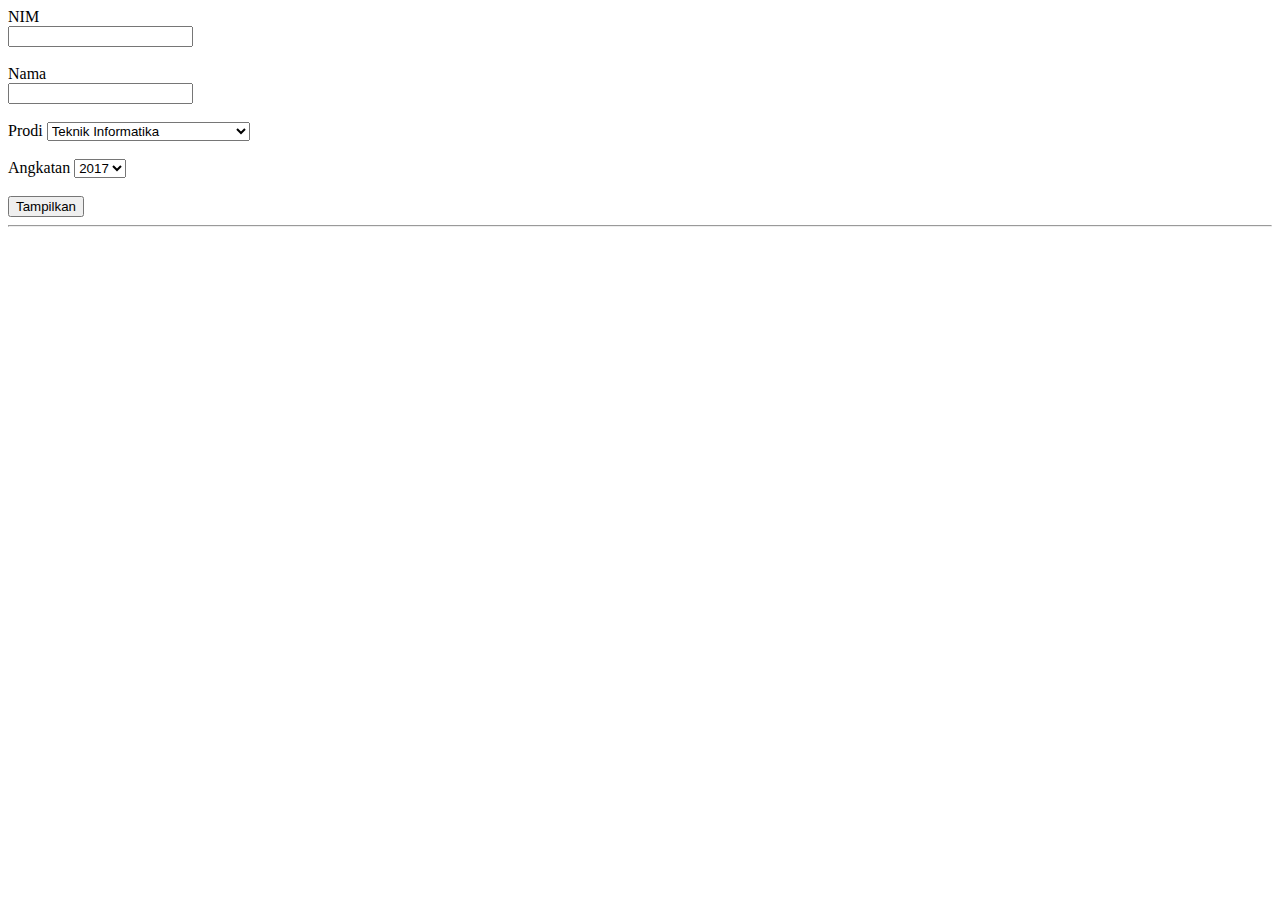
<file: index.html>
<!DOCTYPE html>
<html lang="en">
<head>
    <meta charset="UTF-8">
    <meta http-equiv="X-UA-Compatible" content="IE=edge">
    <meta name="viewport" content="width=device-width, initial-scale=1.0">
    <script type="text/javascript" src="jquery-3.5.1.min.js"></script>
    <title>AJAX</title>
</head>
<body>
    <form method="post" id="Form-Mahasiswa">
        <label>NIM     </label><br>
        <input type="number" name="nim"><br><br>
        <label>Nama    </label><br>
        <input type="text" name="nama"><br><br>
        <label>Prodi </label>
        <select name="prodi">
            <option value="IF"> Teknik Informatika             </option>
            <option value="EL"> Teknik Elektro                 </option>
            <option value="SI"> Teknik Sipil                   </option>
            <option value="PWK">Perencaaan Wilayah dan Kota   </option>
            <option value="FA"> Farmasi                        </option>
        </select><br><br>
        <label>Angkatan  </label>
        <select name="angkatan">
            <option value="17"> 2017 </option>
            <option value="18"> 2018 </option>
            <option value="19"> 2019 </option>
            <option value="20"> 2020 </option>
            <option value="21"> 2021 </option>
        </select><br>

    </form>
    <br>
    <button id="btn_tampil">
        Tampilkan
    </button>
    <hr>
    <div id="tampil_data"></div>

    <script>
        $(document).ready(function(){
            tampil()

            function tampil(){
                $.ajax({
                    type : 'GET',
                    url : "tampil.php",
                    success : function(data){
                    $('#tampil_data').html(data);
                }
            })
        }

            $('#btn_tampil').click(function(){
                var data = $('#Form-Mahasiswa').serialize();
                $.ajax({
                    type    : 'POST',
                    url     : "tambah.php",
                    data    : data,
                    cache   : false,
                    success : function(data){
                        tampil()
                    }
                });
            });

            $('#tampil_data').on('click','#btn_edit',function(){
                var id = $(this).attr("value");
                $.ajax({
                    type :'GET',
                    url : 'editData.php',
                    data :{id:id},
                    success : function(data){
                        $('#tampil_data').html(data);
                    }
                });
            });

            $('#tampil_data').on('submit','#Form-Mahasiswa_edit',function(){
                var dataForm = $(this).serialize();
                $.ajax({
                    type :'POST',
                    url : 'edit.php',
                    data :dataForm,
                    cache : false,
                    success : function(data){
                        $('#tampil_data').html(data);
                    }
                });
            });

            $('#tampil_data').on('click','#btn_delete',function(){
                var hapusData = $(this).attr("value");
                $.ajax({
                    type : 'POST',
                    url : 'hapus.php',
                    data : {hapusData:hapusData},
                    success : function(data){
                        tampil();
                    }
                });
            });
        });
            
    </script>
    
</body>
</html>
</file>
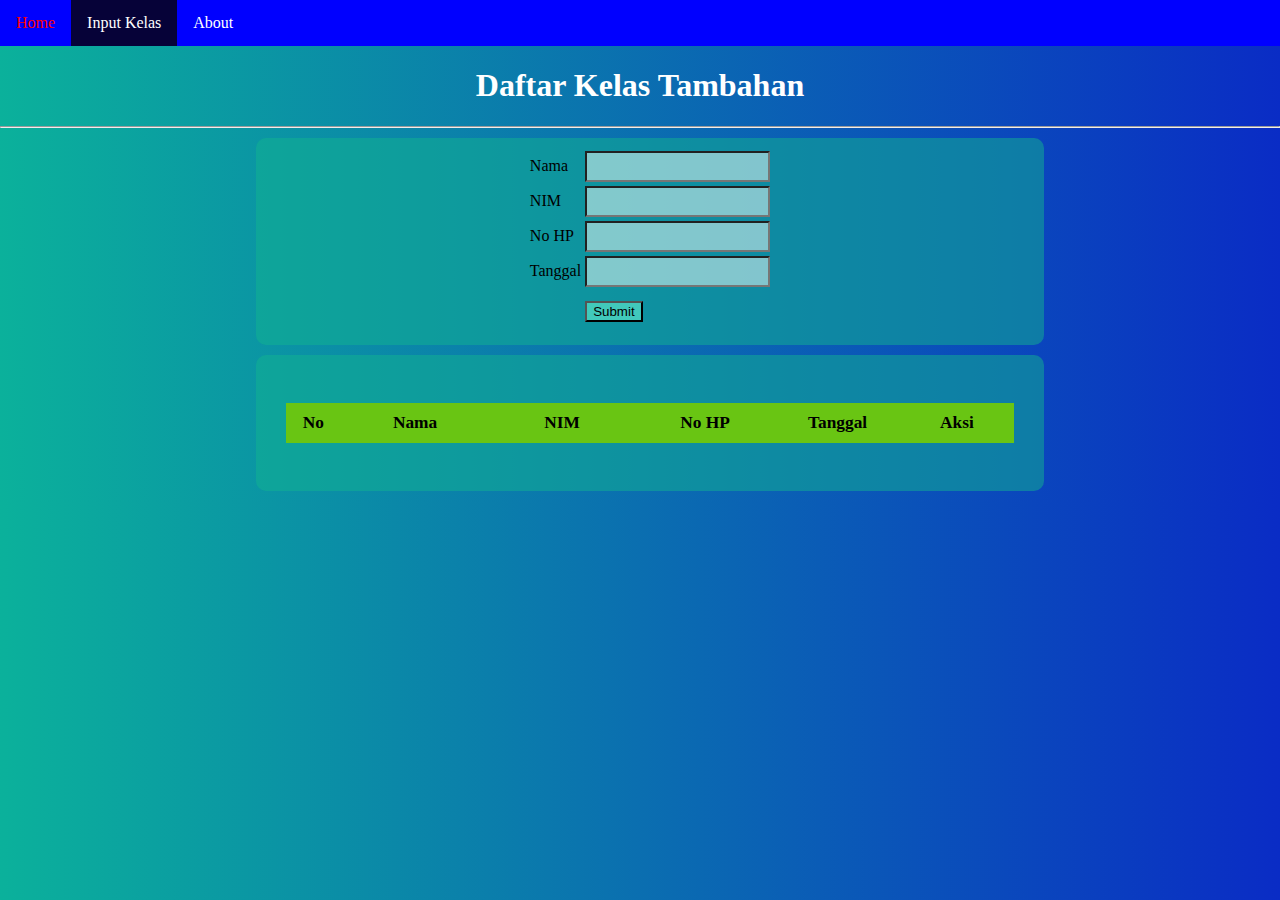
<file: 119140024_index.html>
<!DOCTYPE html>
<html lang="en">
<head>
	<meta charset="UTF-8">
	<meta name="viewport" content="width=device-width, initial-scale=1.0">
	<title>Minggu 7</title>
	<script type="text/javascript" src="jquery-3.5.1.min.js"></script>
	<script type="text/javascript" src="119140024_alat.js"></script>
	<link rel="stylesheet" href="119140024_index.css">
</head>
<body>
	<ul>
        <li ><a href="landingpage.php">Home</a></li>
        <li class="active"><a href="119140024_index.html">Input Kelas </a></li>
        <li ><a href="about.php">About</a></li>
        <!-- <li style="float:right"><a>NCT Dream</a></li> -->
    </ul>
	<h1>Daftar Kelas Tambahan</h1>
	<hr>
	<div class="bg">
	<table align="center">
		<tr><td>Nama</td> <td><input type="text" class="nama"></td></tr>
		<tr><td>NIM</td> <td><input type="number" class="nim"></td></tr>
		<tr><td>No HP</td> <td><input type="tex" class="nohp"></td></tr>
		<tr><td>Tanggal</td> <td><input type="text" class="tgl"></td></tr>
		<tr><td></td><td>
			<button class="btn-tambah">Submit</button>
			<button class="btn-ubah" style="display: none;">Save</button>
			<button class="btn-batal" style="display: none;">Cancel</button>
		</td></tr>
	</table>
	</div>
	<div>
	<br>
	<table class="tampilanData" align="center">
		<thead style="text-align: center;">
			<tr>
				<th width="60px">No</th>
				<th width="200px">Nama</th>
				<th width="200px">NIM</th>
				<th width="200px">No HP</th>
				<th width="150px">Tanggal</th>
				<th width="150px">Aksi</th>
			</tr>
		</thead>
		<tbody class="targetData">
		</tbody>
	</table>
	<br>
	</div>
</body>
</html>
</file>
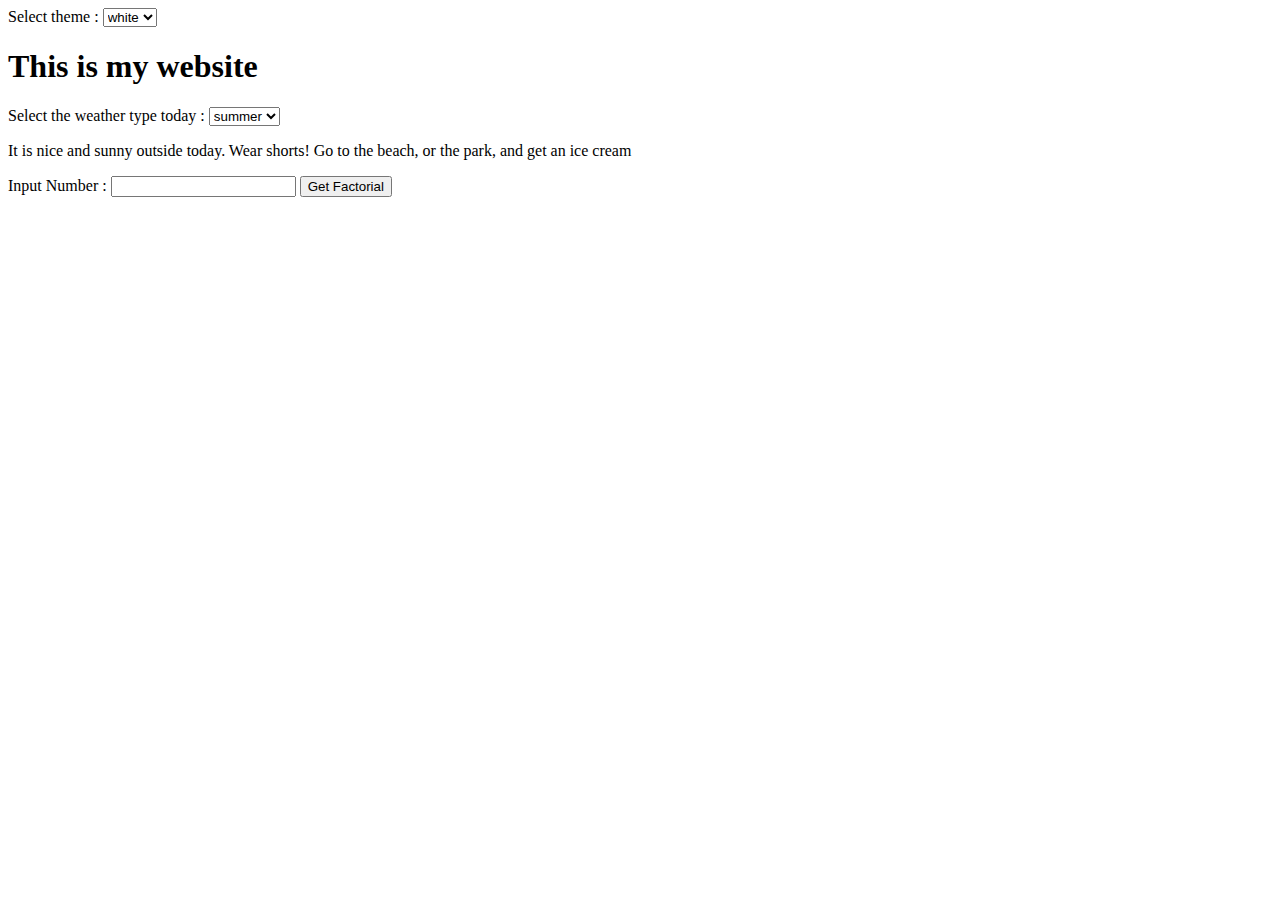
<file: Tugas3.html>
<!DOCTYPE html>
<html>
<head>
    <meta charset="UTF-8">
    <meta http-equiv="X-UA-Compatible" content="IE=edge">
    <meta name="viewport" content="width=device-width, initial-scale=1.0">
    <title>Tugas Java Script</title>
</head>
<body id="warna">
    <div>
        Select theme : 
        <select name="theme" id="theme" onchange="theme()">
            <option value="0" selected>white</option>
            <option value="1">black</option>
        </select>
        
        <h1>This is my website</h1>
        
        Select the weather type today : 
        <select name="weather" id="weather" onchange="cuaca()">
            <option value="0" selected>summer</option>
            <option value="1">rainy</option>
            <option value="2">rainbow</option>
            <option value="3">winter</option>
        </select> <br>
        
        <p id="cuaca">It is nice and sunny outside today. Wear shorts! Go to the beach, or the park, and get an ice cream</p>
        Input Number : 
        <input type="text" id="factor">
        <button onclick="factor()">Get Factorial</button>
        <p><label for="" id="hasil"> </label></p>
    </div>

    <script type="text/javascript" src="Tugas3.js"></script>
</body>
</html>
</file>
<file: 119140024_index.css>
body {
    background: -webkit-linear-gradient(right, #0a2cc5, #0bb19b);
    margin: 0;
}

h1 {
    text-align: center;
    color: white;
}

div {
    width: 60%;
    background: rgba(17, 179, 143, 0.5);
    padding: 10px;
    border-radius: 10px;
    margin: 10px;
    margin-left: 20%;
}

table tr td {
    padding: 0 10 10 0;
}

table input {
    background-color: rgb(245, 255, 250, 0.5);
    height: 25px;
}

table button {
    margin-top: 10px;
    margin-bottom: 10px;
}

.tampilanData {
    border-collapse: collapse;
    font-size: 13pt;
    margin: 20px;
    margin-right: 20px;
}

.tampilanData td {
    padding: 5px;
    height: 30px;
    background-color: rgba(15, 224, 120, 0.5);
}

.tampilanData th {
    background-color: rgb(105, 197, 19);
    height: 30px;
    padding: 5px;
}

.tampilanData button {
    margin: 0;
}

button {
    background: rgb(115, 255, 216, 0.5);
    color: black;
}

button:hover {
    background: rgb(75, 62, 255);
    color: black;
}

.btn-delete:hover {
    background-color: rgb(255, 0, 0, 0.7);
}

.btn-edit:hover {
    background-color: rgb(63, 255, 0);
}

ul {
    list-style-type: none;
    margin: 0;
    padding: 0;
    overflow: hidden;
    background-color: blue;
}

li {
    float: left;
}

li a {
    display: block;
    color: white;
    text-align: center;
    padding: 14px 16px;
    text-decoration: none;
}

li a:hover {
    color: red;
}

.active {
    background-color: #060238;
}
</file>
